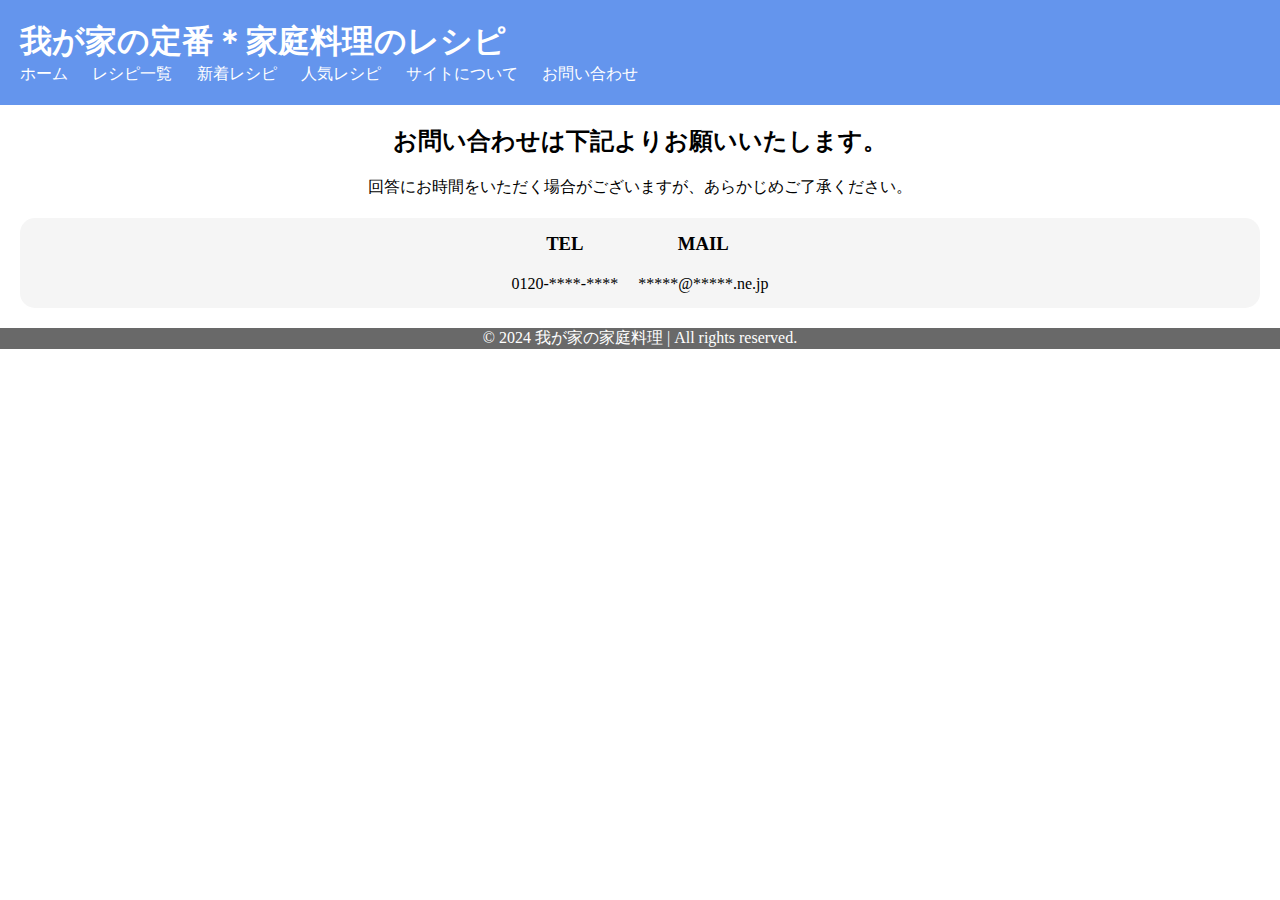
<file: webサイトを作ってみる/お問い合わせ/contact.html>
<!DOCTYPE html>
<html lang="ja">
<head>
    <meta charset="utf-8">
    <meta name="viewport" content="width=device-width, initial-scale=1">
    <meta name="description" content="我が家で定番のレシピを紹介します"/>
    <title>我が家の家庭料理へのお問い合わせ</title>
    <link rel="stylesheet" href="contact.css">
</head>
<body>
    <!--　ヘッダー　-->
    <header>
       <h1>我が家の定番＊家庭料理のレシピ</h1> 
       <nav>
        <ul>
            <li><a href="../ホーム/index.html">ホーム</a></li>
            <li><a href="../レシピ一覧/recipes.html">レシピ一覧</a></li>
            <li><a href="../新着レシピ/new_recipes.html">新着レシピ</a></li>
            <li><a href="../人気レシピ/popular_recipes.html">人気レシピ</a></li>
            <li><a href="../サイトについて/about.html">サイトについて</a></li>
            <li><a href="contact.html">お問い合わせ</a></li>
        </ul>
       </nav>
    </header>

    <!--　メインコンテンツ　-->
    <main>
        <section>
            <div class="text">
                <h2>お問い合わせは下記よりお願いいたします。</h2>
                <p>回答にお時間をいただく場合がございますが、あらかじめご了承ください。</p>
            </div>
            <div class="contact">
                <div class="TEL">
                <h3>TEL</h3>
                    <p>0120-****-****</p>
                </div>
                <div class="MAIL">
                <h3>MAIL</h3>
                    <p>*****@*****.ne.jp</p>
                </div>
            </div>
        </section>
    </main>

    <!--　フッター　-->
    <footer>
        <p>&copy; 2024 我が家の家庭料理 | All rights reserved.</p>
    </footer>
</body>
</html>
</file>
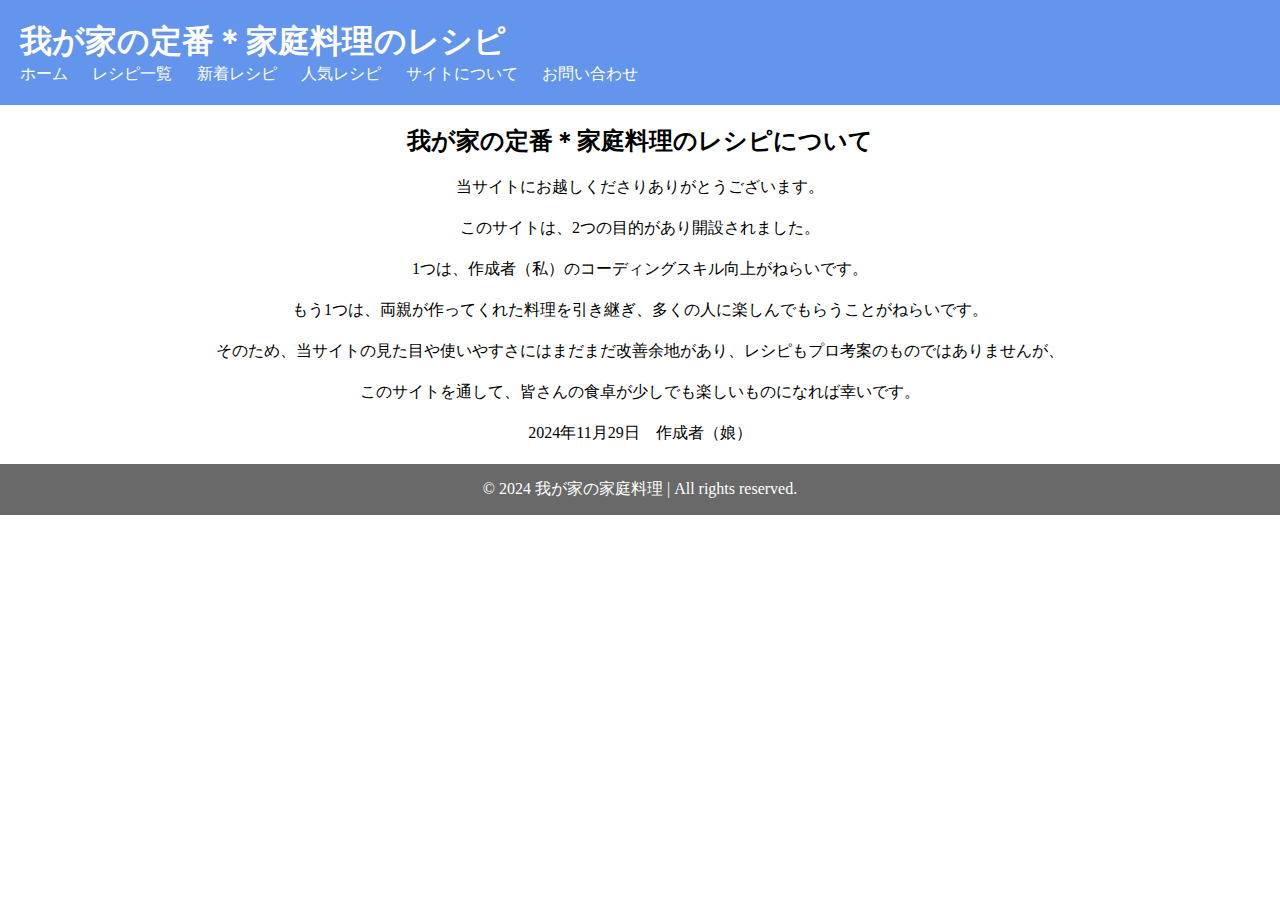
<file: webサイトを作ってみる/サイトについて/about.html>
<!DOCTYPE html>
<html lang="ja">
<head>
    <meta charset="utf-8">
    <meta name="viewport" content="width=device-width, initial-scale=1">
    <meta name="description" content="我が家で定番のレシピを紹介します"/>
    <title>我が家の家庭料理について</title>
    <link rel="stylesheet" href="about.css">
</head>
<body>
    <!--　ヘッダー　-->
    <header>
       <h1>我が家の定番＊家庭料理のレシピ</h1> 
       <nav>
        <ul>
            <li><a href="../ホーム/index.html">ホーム</a></li>
            <li><a href="../レシピ一覧/recipes.html">レシピ一覧</a></li>
            <li><a href="../新着レシピ/new_recipes.html">新着レシピ</a></li>
            <li><a href="../人気レシピ/popular_recipes.html">人気レシピ</a></li>
            <li><a href="サイトについて/about.html">サイトについて</a></li>
            <li><a href="../お問い合わせ/contact.html">お問い合わせ</a></li>
        </ul>
       </nav>
    </header>

    <!--　メインコンテンツ　-->
    <main>
        <section>
            <h2>我が家の定番＊家庭料理のレシピについて</h2>
            <p>当サイトにお越しくださりありがとうございます。</p>
            <p>このサイトは、2つの目的があり開設されました。</p>
            <p>1つは、作成者（私）のコーディングスキル向上がねらいです。</p>
            <p>もう1つは、両親が作ってくれた料理を引き継ぎ、多くの人に楽しんでもらうことがねらいです。</p>
            <p>そのため、当サイトの見た目や使いやすさにはまだまだ改善余地があり、レシピもプロ考案のものではありませんが、</p>
            <p>このサイトを通して、皆さんの食卓が少しでも楽しいものになれば幸いです。</p>
            <p>2024年11月29日　作成者（娘）</p>
        </section>

    </main>

     <!--　フッター　-->
     <footer>
        <p>&copy; 2024 我が家の家庭料理 | All rights reserved.</p>
    </footer>
</body>
</html>
</file>
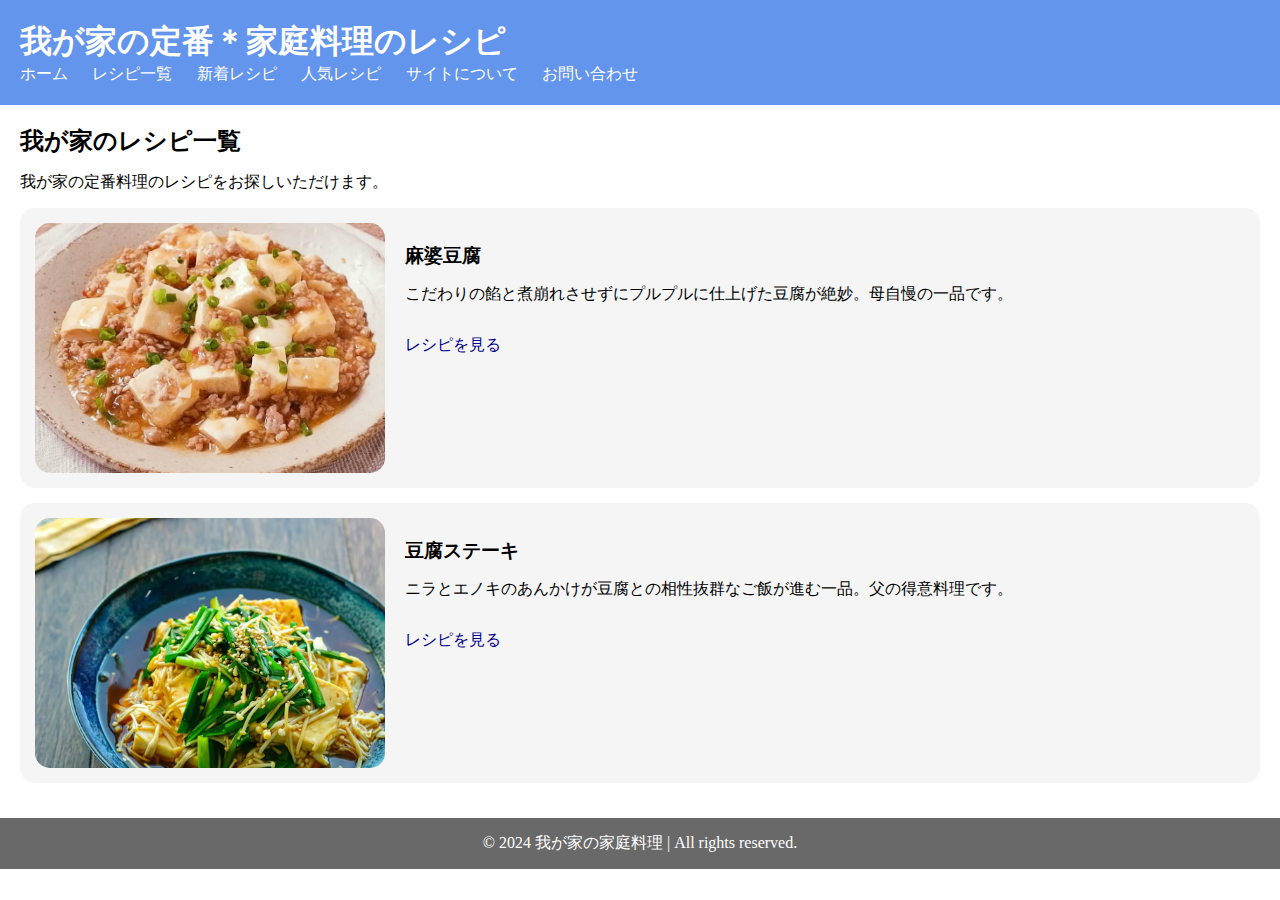
<file: webサイトを作ってみる/レシピ一覧/recipes.html>
<!DOCTYPE html>
<html lang="ja">
<head>
    <meta charset="utf-8">
    <meta name="viewport" content="width=device-width, initial-scale=1">
    <meta name="description" content="我が家で定番のレシピを紹介します"/>
    <title>レシピ一覧</title>
    <link rel="stylesheet" href="recipes.css">
</head>
<body>
    <!--　ヘッダー　-->
    <header>
       <h1>我が家の定番＊家庭料理のレシピ</h1> 
       <nav>
        <ul>
            <li><a href="../ホーム/index.html">ホーム</a></li>
            <li><a href="recipies.html">レシピ一覧</a></li>
            <li><a href="../新着レシピ/new_recipes.html">新着レシピ</a></li>
            <li><a href="../人気レシピ/popular_recipes.html">人気レシピ</a></li>
            <li><a href="../サイトについて/about.html">サイトについて</a></li>
            <li><a href="../お問い合わせ/contact.html">お問い合わせ</a></li>
        </ul>
       </nav>
    </header>

    <!--　メインコンテンツ　-->
    <main>
        <section>
            <h2>我が家のレシピ一覧</h2>
            <p>我が家の定番料理のレシピをお探しいただけます。</p>
        </section>

        <section>
            <div class="recipe">
                <img src="../写真/mabodofu.jpg" alt="麻婆豆腐の写真イメージ" class="recipe-image">
                <div class="recipe-text">
                    <h3>麻婆豆腐</h3>
                    <p>こだわりの餡と煮崩れさせずにプルプルに仕上げた豆腐が絶妙。母自慢の一品です。</p>
                    <a href="../麻婆豆腐/mabodofu_recipe.html">レシピを見る</a>
                </div>
            </div>

            <div class="recipe">
                <img src="../写真/tofu_steak.avif" alt="豆腐ステーキの写真イメージ" class="recipe-image">
                <div class="recipe-text">
                    <h3>豆腐ステーキ</h3>
                    <p>ニラとエノキのあんかけが豆腐との相性抜群なご飯が進む一品。父の得意料理です。</p>
                    <a href="../豆腐ステーキ/tofu_steak_recipe.html">レシピを見る</a>
                </div>
            </div>
        </section>
    </main>
    
    <!--　フッター　-->
    <footer>
        <p>&copy; 2024 我が家の家庭料理 | All rights reserved.</p>
    </footer>
</body>
</html>
</file>
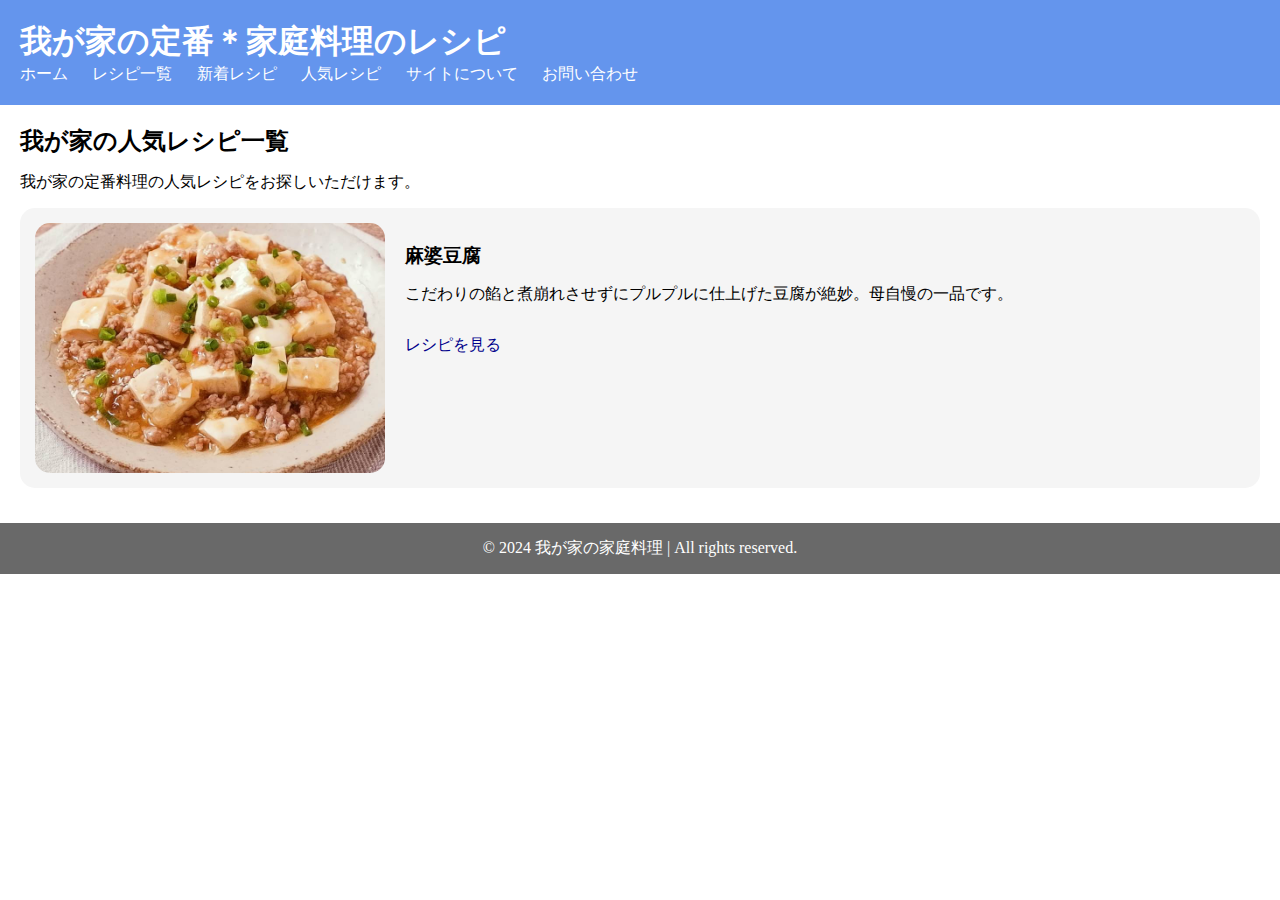
<file: webサイトを作ってみる/人気レシピ/popular_recipes.html>
<!DOCTYPE html>
<html lang="ja">
<head>
    <meta charset="utf-8">
    <meta name="viewport" content="width=device-width, initial-scale=1">
    <meta name="description" content="我が家で定番のレシピを紹介します"/>
    <title>人気レシピ一覧</title>
    <link rel="stylesheet" href="popular_recipes.css">
</head>
<body>
    <!--　ヘッダー　-->
    <header>
       <h1>我が家の定番＊家庭料理のレシピ</h1> 
       <nav>
        <ul>
            <li><a href="../ホーム/index.html">ホーム</a></li>
            <li><a href="../レシピ一覧/recipes.html">レシピ一覧</a></li>
            <li><a href="../新着レシピ/new_recipes.html">新着レシピ</a></li>
            <li><a href="popular_recipes.html">人気レシピ</a></li>
            <li><a href="../サイトについて/about.html">サイトについて</a></li>
            <li><a href="../お問い合わせ/contact.html">お問い合わせ</a></li>
        </ul>
       </nav>
    </header>

    <!--　メインコンテンツ　-->
    <main>
        <section>
            <h2>我が家の人気レシピ一覧</h2>
            <p>我が家の定番料理の人気レシピをお探しいただけます。</p>
        </section>

        <section>
            <div class="recipe">
                <img src="../写真/mabodofu.jpg" alt="麻婆豆腐の写真イメージ" class="recipe-image">
                <div class="recipe-text">
                    <h3>麻婆豆腐</h3>
                    <p>こだわりの餡と煮崩れさせずにプルプルに仕上げた豆腐が絶妙。母自慢の一品です。</p>
                    <a href="../麻婆豆腐/mabodofu_recipe.html">レシピを見る</a>
                </div>
            </div>
        </section>
    </main>
    
    <!--　フッター　-->
    <footer>
        <p>&copy; 2024 我が家の家庭料理 | All rights reserved.</p>
    </footer>
</body>
</html>
</file>
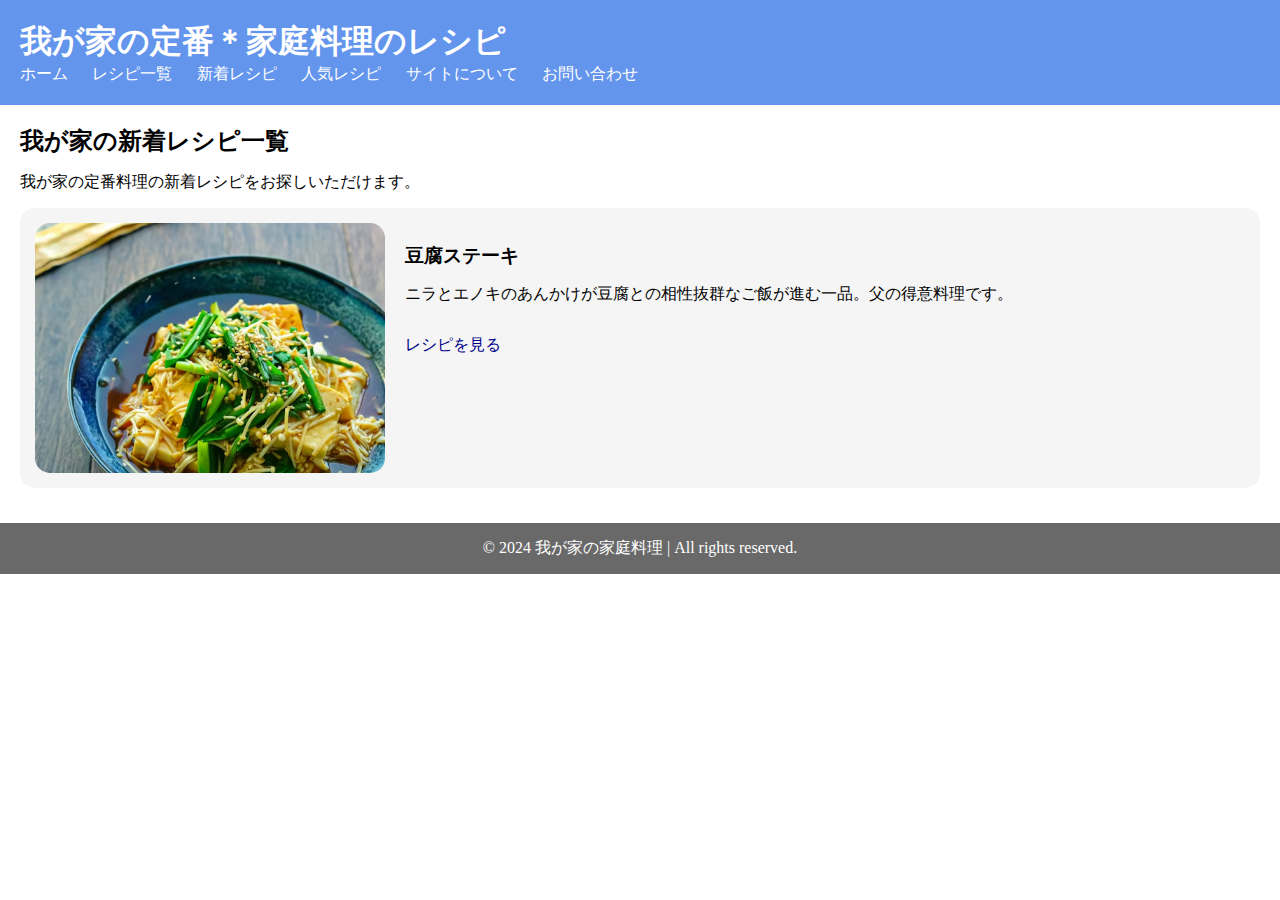
<file: webサイトを作ってみる/新着レシピ/new_recipes.html>
<!DOCTYPE html>
<html lang="ja">
<head>
    <meta charset="utf-8">
    <meta name="viewport" content="width=device-width, initial-scale=1">
    <meta name="description" content="我が家で定番のレシピを紹介します"/>
    <title>新着レシピ一覧</title>
    <link rel="stylesheet" href="new_recipes.css">
</head>
<body>
    <!--　ヘッダー　-->
    <header>
       <h1>我が家の定番＊家庭料理のレシピ</h1> 
       <nav>
        <ul>
            <li><a href="../ホーム/index.html">ホーム</a></li>
            <li><a href="../レシピ一覧/recipes.html">レシピ一覧</a></li>
            <li><a href="new_recipes.html">新着レシピ</a></li>
            <li><a href="../人気レシピ/popular_recipes.html">人気レシピ</a></li>
            <li><a href="../サイトについて/about.html">サイトについて</a></li>
            <li><a href="../お問い合わせ/contact.html">お問い合わせ</a></li>
        </ul>
       </nav>
    </header>

    <!--　メインコンテンツ　-->
    <main>
        <section>
            <h2>我が家の新着レシピ一覧</h2>
            <p>我が家の定番料理の新着レシピをお探しいただけます。</p>
        </section>

        <section>
            <div class="recipe">
                <img src="../写真/tofu_steak.avif" alt="豆腐ステーキの写真イメージ" class="recipe-image">
                <div class="recipe-text">
                    <h3>豆腐ステーキ</h3>
                    <p>ニラとエノキのあんかけが豆腐との相性抜群なご飯が進む一品。父の得意料理です。</p>
                    <a href="../豆腐ステーキ/tofu_steak_recipe.html">レシピを見る</a>
                </div>
            </div>
        </section>
    </main>
    
    <!--　フッター　-->
    <footer>
        <p>&copy; 2024 我が家の家庭料理 | All rights reserved.</p>
    </footer>
</body>
</html>
</file>
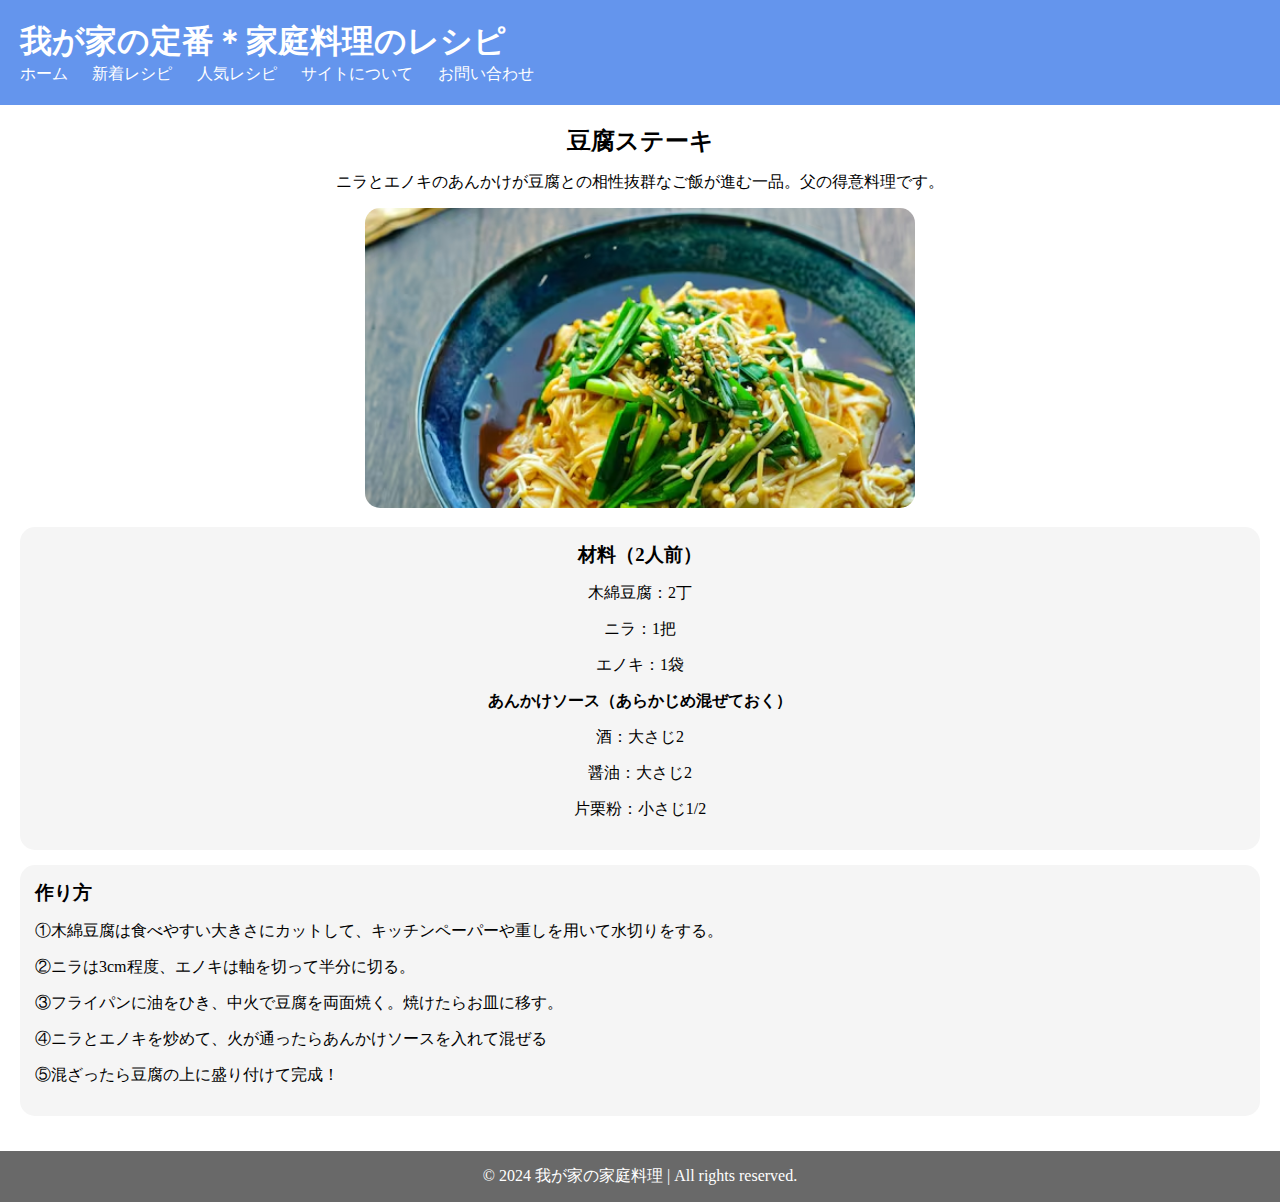
<file: webサイトを作ってみる/豆腐ステーキ/tofu_steak_recipe.html>
<!DOCTYPE html>
<html lang="ja">
<head>
    <meta charset="utf-8">
    <meta name="viewport" content="width=device-width, initial-scale=1">
    <meta name="description" content="ニラとエノキのあんかけが豆腐との相性抜群なご飯が進む一品。父の得意料理です。"/>
    <title>豆腐ステーキ</title>
    <link rel="stylesheet" href="tofu_steak_recipe.css">
</head>
<body>
     <!--　ヘッダー　-->
     <header>
        <h1>我が家の定番＊家庭料理のレシピ</h1> 
        <nav>
         <ul>
            <li><a href="../ホーム/index.html">ホーム</a></li>
            <li><a href="../新着レシピ/new_recipes.html">新着レシピ</a></li>
            <li><a href="../人気レシピ/popular_recipes.html">人気レシピ</a></li>
            <li><a href="../サイトについて/about.html">サイトについて</a></li>
            <li><a href="../お問い合わせ/contact.html">お問い合わせ</a></li>
         </ul>
        </nav>
     </header>

     <!--　メインコンテンツ　-->
     <main>
        <section id="dish">
            <h2>豆腐ステーキ</h2>
            <p>ニラとエノキのあんかけが豆腐との相性抜群なご飯が進む一品。父の得意料理です。</p>
            <img src="../写真/tofu_steak.avif" alt="豆腐ステーキの写真イメージ">
        </section>

        <section id="ingredients">
            <h3>材料（2人前）</h3>
            <p>木綿豆腐：2丁</p>
            <p>ニラ：1把</p>
            <p>エノキ：1袋</p>
            <h4>あんかけソース（あらかじめ混ぜておく）</h4>
            <p>酒：大さじ2</p>
            <p>醤油：大さじ2</p>
            <p>片栗粉：小さじ1/2</p>
        </section>

        <section id="recipe">
            <h3>作り方</h3>
            <p>①木綿豆腐は食べやすい大きさにカットして、キッチンペーパーや重しを用いて水切りをする。</p>
            <p>②ニラは3cm程度、エノキは軸を切って半分に切る。</p>
            <p>③フライパンに油をひき、中火で豆腐を両面焼く。焼けたらお皿に移す。</p>
            <p>④ニラとエノキを炒めて、火が通ったらあんかけソースを入れて混ぜる
            <p>⑤混ざったら豆腐の上に盛り付けて完成！</p>
        </section>
     </main>

     <!--　フッター　-->
    <footer>
        <p>&copy; 2024 我が家の家庭料理 | All rights reserved.</p>
    </footer>
</body>
</html>
</file>
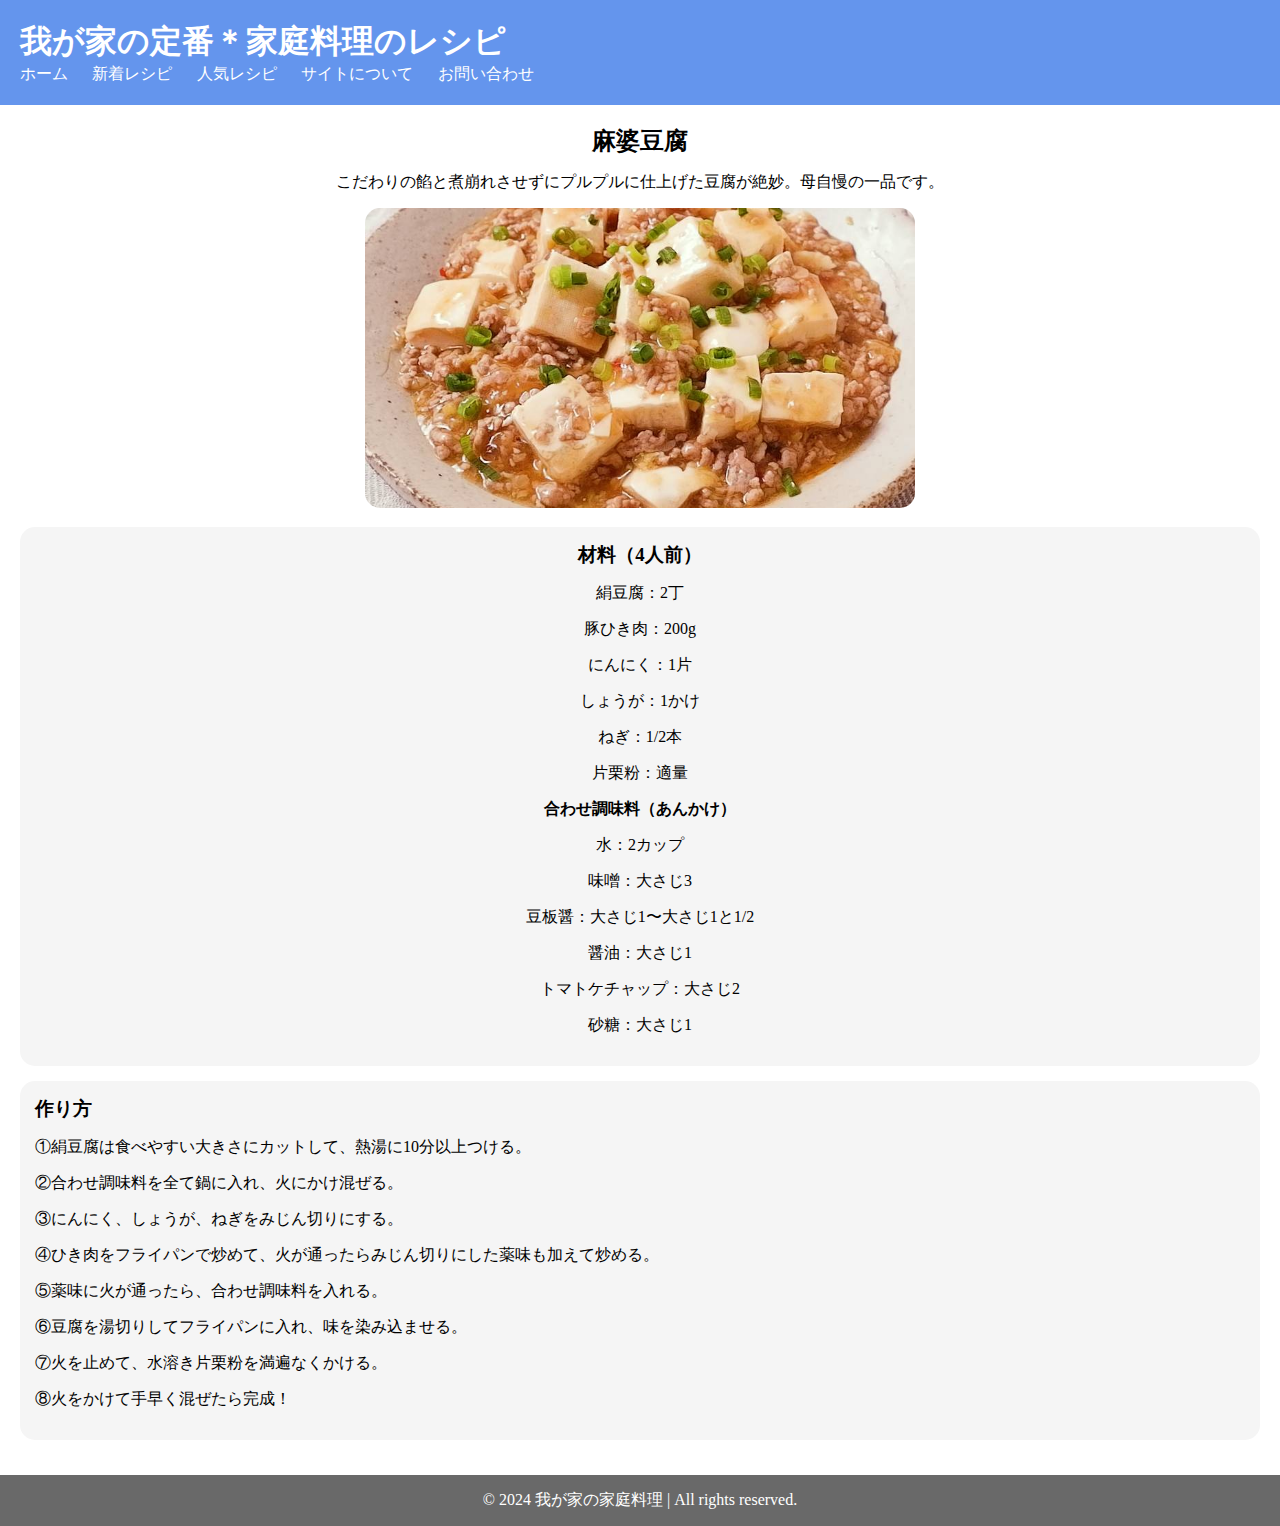
<file: webサイトを作ってみる/麻婆豆腐/mabodofu_recipe.html>
<!DOCTYPE html>
<html lang="ja">
<head>
    <meta charset="utf-8">
    <meta name="viewport" content="width=device-width, initial-scale=1">
    <meta name="description" content="こだわりの餡と煮崩れさせずにプルプルに仕上げた豆腐が絶妙な麻婆豆腐。母自慢の一品です。"/>
    <title>麻婆豆腐</title>
    <link rel="stylesheet" href="mabodofu_recipe.css">
</head>
<body>
     <!--　ヘッダー　-->
     <header>
        <h1>我が家の定番＊家庭料理のレシピ</h1> 
        <nav>
         <ul>
            <li><a href="../ホーム/index.html">ホーム</a></li>
            <li><a href="../新着レシピ/new_recipes.html">新着レシピ</a></li>
            <li><a href="../人気レシピ/popular_recipes.html">人気レシピ</a></li>
            <li><a href="../サイトについて/about.html">サイトについて</a></li>
            <li><a href="../お問い合わせ/contact.html">お問い合わせ</a></li>
         </ul>
        </nav>
     </header>
    
     <!--　メインコンテンツ　-->
    <main>
    <section id="dish">
         <h2>麻婆豆腐</h2>
         <p>こだわりの餡と煮崩れさせずにプルプルに仕上げた豆腐が絶妙。母自慢の一品です。</p>
         <img src="../写真/mabodofu.jpg" alt="麻婆豆腐の写真イメージ">
    </section>
    
    <section id="ingredients">
        <h3>材料（4人前）</h3>
        <p>絹豆腐：2丁</p>
        <p>豚ひき肉：200g</p>
        <p>にんにく：1片</p>
        <p>しょうが：1かけ</p>
        <p>ねぎ：1/2本</p>
        <p>片栗粉：適量</p>
        <h4>合わせ調味料（あんかけ）</h4>
        <p>水：2カップ</p>
        <p>味噌：大さじ3</p>
        <p>豆板醤：大さじ1〜大さじ1と1/2</p>
        <p>醤油：大さじ1</p>
        <p>トマトケチャップ：大さじ2</p>
        <p>砂糖：大さじ1</p>
    </section>
    
    <section id="recipe">
        <h3>作り方</h3>
        <p>①絹豆腐は食べやすい大きさにカットして、熱湯に10分以上つける。</p>
        <p>②合わせ調味料を全て鍋に入れ、火にかけ混ぜる。</p>
        <p>③にんにく、しょうが、ねぎをみじん切りにする。</p>
        <p>④ひき肉をフライパンで炒めて、火が通ったらみじん切りにした薬味も加えて炒める。</p>
        <p>⑤薬味に火が通ったら、合わせ調味料を入れる。</p>
        <p>⑥豆腐を湯切りしてフライパンに入れ、味を染み込ませる。</p>
        <p>⑦火を止めて、水溶き片栗粉を満遍なくかける。</p>
        <p>⑧火をかけて手早く混ぜたら完成！</p>
    </section>
    </main>
    
    <!--　フッター　-->
    <footer>
        <p>&copy; 2024 我が家の家庭料理 | All rights reserved.</p>
    </footer>
</body>
</html>
</file>
<file: webサイトを作ってみる/お問い合わせ/contact.css>
/* CSSリセット */
* {
    margin: 0;
    padding: 0;
    box-sizing: border-box;
}

/* ヘッダー */
header {
    background-color:cornflowerblue;
    font-family:Arial, Helvetica, sans-serif;
    color: white;
    padding: 20px;
}

header nav ul {
    list-style: none;
    padding: 0px;
}

header nav ul li {
    display: inline;
    margin-right: 20px;
}

header nav ul li a {
    color: white;
    text-decoration: none;
}

header nav ul li a:hover {
    color: red;
}

/*　メインコンテンツ　*/
main {
    padding: 20px;
}

section {
    text-align: center;
}

.text {
    margin-bottom: 20px;
}

section p {
    margin-top: 20px;
}

.contact {
    background-color: whitesmoke;
    padding: 15px;
    border-radius: 15px;
    /* box-shadow: 横方向のオフセット 縦方向のオフセット ぼかしの範囲 広がりの範囲 色; */
    box-shadow: 0px 0px;
    display: flex;  /* 子要素を横並びに */
    justify-content: center;  /* 横方向に中央揃え */
    align-items: center;  /* 縦方向に中央揃え */
    gap: 20px;  /* TELとMAILの間にスペースを設定 */
}

/*　フッター　*/
footer {
    background-color:dimgray;
    color: white;
    text-align: center;
}
</file>
<file: webサイトを作ってみる/サイトについて/about.css>
/* CSSリセット */
* {
    margin: 0;
    padding: 0;
    box-sizing: border-box;
}

/* ヘッダー */
header {
    background-color:cornflowerblue;
    font-family:Arial, Helvetica, sans-serif;
    color: white;
    padding: 20px;
}

header nav ul {
    list-style: none;
    padding: 0px;
}

header nav ul li {
    display: inline;
    margin-right: 20px;
}

header nav ul li a {
    color: white;
    text-decoration: none;
}

header nav ul li a:hover {
    color: red;
}

/*　メインコンテンツ　*/
main {
    padding: 20px;
}

section {
    text-align: center;
}

section p {
    margin-top: 20px;
}


/*　フッター　*/
footer {
    background-color:dimgray;
    color: white;
    text-align: center;
    padding: 15px;
}
</file>
<file: webサイトを作ってみる/レシピ一覧/recipes.css>
/* CSSリセット */
* {
    margin: 0;
    padding: 0;
    box-sizing: border-box;
}

/* ヘッダー */
header {
    background-color:cornflowerblue;
    font-family:Arial, Helvetica, sans-serif;
    color: white;
    padding: 20px;
}

header nav ul {
    list-style: none;
    padding: 0px;
}

header nav ul li {
    display: inline;
    margin-right: 20px;
}

header nav ul li a {
    color: white;
    text-decoration: none;
}

header nav ul li a:hover {
    color: red;
}

/*　メインコンテンツ　*/
main {
    padding: 20px;
}

main p {
    margin-top: 15px;
    margin-bottom: 15px;
}

.recipe {
    width: 100%;
    background-color: whitesmoke;
    padding: 15px;
    border-radius: 15px;
    /* box-shadow: 横方向のオフセット 縦方向のオフセット ぼかしの範囲 広がりの範囲 色; */
    box-shadow: 0px 0px;
    margin-bottom: 15px;
    display: flex;
}

.recipe-image {
    width: 350px;
    height: 250px;
    object-fit: cover;
    border-radius: 15px;
    overflow: hidden;
    position: relative;
}

.recipe-text {
    flex-flow: column;
    margin-top: 20px;
    margin-left: 20px;
}

.recipe a {
    display: inline-block;
    text-decoration: none;
    margin-top: 15px;
    color:darkblue;
}

.recipe a:hover {
    color: red;
}

/*　フッター　*/
footer {
    background-color:dimgray;
    color: white;
    text-align: center;
    padding: 15px;
}
</file>
<file: webサイトを作ってみる/人気レシピ/popular_recipes.css>
/* CSSリセット */
* {
    margin: 0;
    padding: 0;
    box-sizing: border-box;
}

/* ヘッダー */
header {
    background-color:cornflowerblue;
    font-family:Arial, Helvetica, sans-serif;
    color: white;
    padding: 20px;
}

header nav ul {
    list-style: none;
    padding: 0px;
}

header nav ul li {
    display: inline;
    margin-right: 20px;
}

header nav ul li a {
    color: white;
    text-decoration: none;
}

header nav ul li a:hover {
    color: red;
}

/*　メインコンテンツ　*/
main {
    padding: 20px;
}

main p {
    margin-top: 15px;
    margin-bottom: 15px;
}

.recipe {
    width: 100%;
    background-color: whitesmoke;
    padding: 15px;
    border-radius: 15px;
    /* box-shadow: 横方向のオフセット 縦方向のオフセット ぼかしの範囲 広がりの範囲 色; */
    box-shadow: 0px 0px;
    margin-bottom: 15px;
    display: flex;
}

.recipe-image {
    width: 350px;
    height: 250px;
    object-fit: cover;
    border-radius: 15px;
    overflow: hidden;
    position: relative;
}

.recipe-text {
    flex-flow: column;
    margin-top: 20px;
    margin-left: 20px;
}

.recipe a {
    display: inline-block;
    text-decoration: none;
    margin-top: 15px;
    color:darkblue;
}

.recipe a:hover {
    color: red;
}

/*　フッター　*/
footer {
    background-color:dimgray;
    color: white;
    text-align: center;
    padding: 15px;
}
</file>
<file: webサイトを作ってみる/新着レシピ/new_recipes.css>
/* CSSリセット */
* {
    margin: 0;
    padding: 0;
    box-sizing: border-box;
}

/* ヘッダー */
header {
    background-color:cornflowerblue;
    font-family:Arial, Helvetica, sans-serif;
    color: white;
    padding: 20px;
}

header nav ul {
    list-style: none;
    padding: 0px;
}

header nav ul li {
    display: inline;
    margin-right: 20px;
}

header nav ul li a {
    color: white;
    text-decoration: none;
}

header nav ul li a:hover {
    color: red;
}

/*　メインコンテンツ　*/
main {
    padding: 20px;
}

main p {
    margin-top: 15px;
    margin-bottom: 15px;
}

.recipe {
    width: 100%;
    background-color: whitesmoke;
    padding: 15px;
    border-radius: 15px;
    /* box-shadow: 横方向のオフセット 縦方向のオフセット ぼかしの範囲 広がりの範囲 色; */
    box-shadow: 0px 0px;
    margin-bottom: 15px;
    display: flex;
}

.recipe-image {
    width: 350px;
    height: 250px;
    object-fit: cover;
    border-radius: 15px;
    overflow: hidden;
    position: relative;
}

.recipe-text {
    flex-flow: column;
    margin-top: 20px;
    margin-left: 20px;
}

.recipe a {
    display: inline-block;
    text-decoration: none;
    margin-top: 15px;
    color:darkblue;
}

.recipe a:hover {
    color: red;
}

/*　フッター　*/
footer {
    background-color:dimgray;
    color: white;
    text-align: center;
    padding: 15px;
}
</file>
<file: webサイトを作ってみる/豆腐ステーキ/tofu_steak_recipe.css>
/* CSSリセット */
* {
    margin: 0;
    padding: 0;
    box-sizing: border-box;
}

/* ヘッダー */
header {
    background-color:cornflowerblue;
    font-family:Arial, Helvetica, sans-serif;
    color: white;
    padding: 20px;
}

header nav ul {
    list-style: none;
    padding: 0px;
}

header nav ul li {
    display: inline;
    margin-right: 20px;
}

header nav ul li a {
    color: white;
    text-decoration: none;
}

header nav ul li a:hover {
    color: red;
}

/*　メインコンテンツ　*/
main {
    padding: 20px;
}

main p {
    margin-top: 15px;
    margin-bottom: 15px;
}

#dish {
    text-align: center;
}

#dish img {
    width: 550px;
    height: 300px;
    object-fit: cover;
    margin-bottom: 15px;
    border-radius: 15px;
}

#ingredients {
    text-align: center;
    background-color: whitesmoke;
    padding: 15px;
    border-radius: 15px;
    /* box-shadow: 横方向のオフセット 縦方向のオフセット ぼかしの範囲 広がりの範囲 色; */
    box-shadow: 0px 0px;
    margin-bottom: 15px;
}

#recipe {
    background-color: whitesmoke;
    padding: 15px;
    border-radius: 15px;
    /* box-shadow: 横方向のオフセット 縦方向のオフセット ぼかしの範囲 広がりの範囲 色; */
    box-shadow: 0px 0px;
    margin-bottom: 15px;
}

/*　フッター　*/
footer {
    background-color:dimgray;
    color: white;
    text-align: center;
    padding: 15px;
}
</file>
<file: webサイトを作ってみる/麻婆豆腐/mabodofu_recipe.css>
/* CSSリセット */
* {
    margin: 0;
    padding: 0;
    box-sizing: border-box;
}

/* ヘッダー */
header {
    background-color:cornflowerblue;
    font-family:Arial, Helvetica, sans-serif;
    color: white;
    padding: 20px;
}

header nav ul {
    list-style: none;
    padding: 0px;
}

header nav ul li {
    display: inline;
    margin-right: 20px;
}

header nav ul li a {
    color: white;
    text-decoration: none;
}

header nav ul li a:hover {
    color: red;
}

/*　メインコンテンツ　*/
main {
    padding: 20px;
}

main p {
    margin-top: 15px;
    margin-bottom: 15px;
}

#dish {
    text-align: center;
}

#dish img {
    width: 550px;
    height: 300px;
    object-fit: cover;
    margin-bottom: 15px;
    border-radius: 15px;
}

#ingredients {
    text-align: center;
    background-color: whitesmoke;
    padding: 15px;
    border-radius: 15px;
    /* box-shadow: 横方向のオフセット 縦方向のオフセット ぼかしの範囲 広がりの範囲 色; */
    box-shadow: 0px 0px;
    margin-bottom: 15px;
}

#recipe {
    background-color: whitesmoke;
    padding: 15px;
    border-radius: 15px;
    /* box-shadow: 横方向のオフセット 縦方向のオフセット ぼかしの範囲 広がりの範囲 色; */
    box-shadow: 0px 0px;
    margin-bottom: 15px;
}

/*　フッター　*/
footer {
    background-color:dimgray;
    color: white;
    text-align: center;
    padding: 15px;
}
</file>
